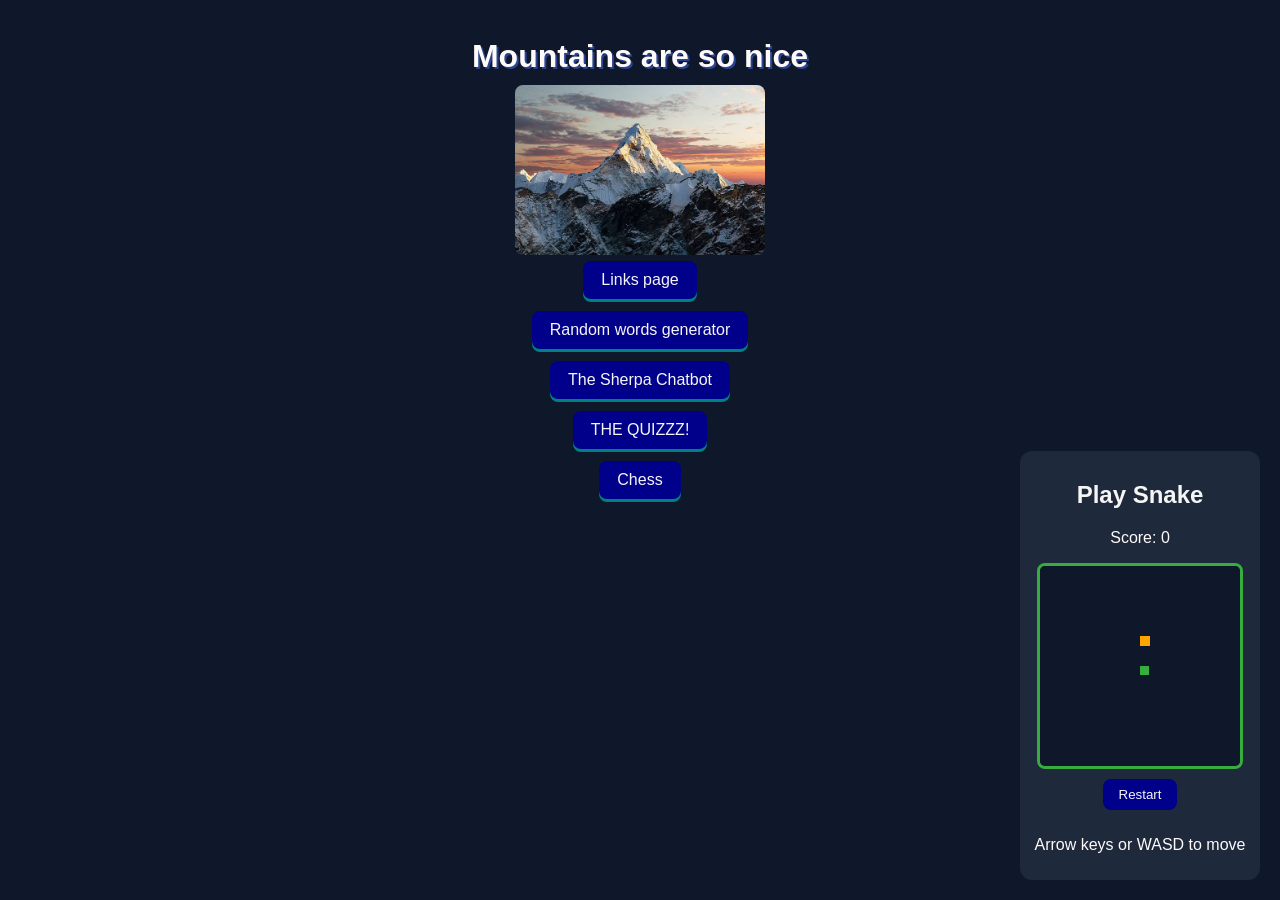
<file: index.html>
<html lang="en">
  <head>
    <meta name="viewport" content="width=device-width, initial-scale=1.0">
    <link rel="stylesheet" href="styles.css"> <!-- link to my shared stylesheet -->

    <style>
      body {
        padding: 20px;
      }

      h1 {
        margin: 10px 0;
      }

      img {
        width: 250px;
      }

      .snakebox {
        position: fixed;
        bottom: 20px;
        right: 20px;
        width: 220px;
        padding: 10px;
        background-color: #1E293B;
        border-radius: 12px;
        color: snow;
      }

      #snakeCanvas {
        border: 3px solid #37ad3f;
        border-radius: 8px;
      }

      .snakebox button {
        margin: 10px 0;
        padding: 8px 16px;
        border: none;
        border-radius: 8px;
        background: darkblue;
        color: whitesmoke;
        cursor: pointer;
      }

        @media (max-width: 700px) {
  .snakebox {
    display: none;
  }
}
    </style>
   
  </head>
 
    <body>
      <center>
        <div>

          <h1> Mountains are so nice  </h1>

        </div>

         <img src="Mountainpic.jpg" alt="beautiful Mountains"> <!-- title and mountain picture -->
      </center>
    <center>

    <a href="https://gus333-sch.github.io/Coding1/links.html">Links page</a> <br>
    <a href="https://gus333-sch.github.io/Coding1/randomwords.html">Random words generator</a> <br>
    <a href="https://gus333-sch.github.io/Coding1/chatbot.html">The Sherpa Chatbot</a> <br>
    <a href="https://gus333-sch.github.io/Coding1/quiz.html">THE QUIZZZ!</a> <br>
    <a href="https://gus333-sch.github.io/Coding1/Game.html">Chess</a> <br>
    </center>  <!-- links to all my other pages -->

    <center class="snakebox">
      <h2 style="color: whitesmoke;">Play Snake</h2>

      <p id="snakeScore">Score: 0</p>
      <canvas id="snakeCanvas" width="200" height="200"></canvas> <br>
      <button onclick="startGame()">Restart</button>
      <p>Arrow keys or WASD to move</p>
    </center>

    <script src="Snake.js"></script> <!-- load the snake game code -->

  </body>
</html>
</file>
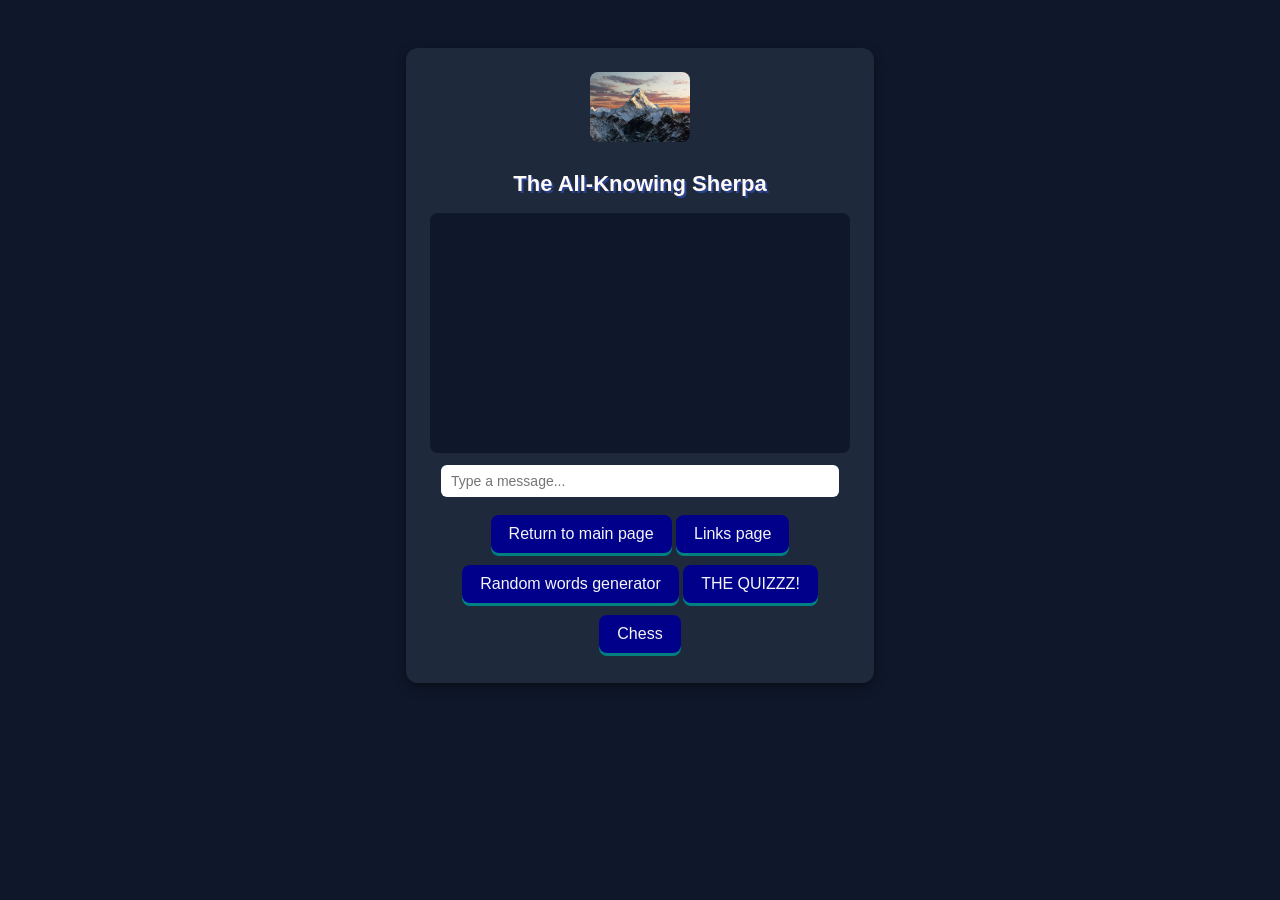
<file: chatbot.html>
<!DOCTYPE html>
<html lang="en">
<head>
  <meta charset="UTF-8">
  <meta name="viewport" content="width=device-width, initial-scale=1.0">
  <title>Sherpa Chatbot</title>
  <link rel="stylesheet" href="styles.css">
  <style>
    body {
      background-color: #0F172A;
      font-family: Arial, sans-serif;
      color: snow;
      text-align: center;
      padding: 40px 20px;
    }

    .card {
      max-width: 420px;
      margin: 0 auto;
      background-color: #1E293B;
      border-radius: 12px;
      padding: 24px;
      box-shadow: 0 4px 12px rgba(0, 0, 0, 0.4);
    }

    .avatar {
      width: 100px;
      height: 70px;
      object-fit: cover;
      border-radius: 8px;
      margin-bottom: 10px;
    }

    h1 {
      font-size: 22px;
      text-shadow: 2px 2px #2A4390;
      margin-bottom: 16px;
    }

    #chat {
      text-align: left;
      height: 220px;
      overflow-y: auto;
      background-color: #0F172A;
      border-radius: 8px;
      padding: 10px;
      margin-bottom: 12px;
    }

    #chat p {
      margin: 6px 0;
      padding: 8px 12px;
      border-radius: 8px;
      max-width: 80%;
      word-wrap: break-word;
    }

    .user-msg {
      background-color: darkblue;
      margin-left: auto;
      text-align: right;
    }

    .bot-msg {
      background-color: #37ad3f;
      color: #0F172A;
      margin-right: auto;
    }

    #userInput {
      width: 90%;
      padding: 8px 10px;
      border-radius: 6px;
      border: none;
      font-size: 14px;
      margin-bottom: 12px;
    }

    .back-link {
      display: inline-block;
      margin-top: 16px;
      color: whitesmoke;
      background: darkblue;
      text-decoration: none;
      padding: 6px 14px;
      border-radius: 8px;
      font-size: 13px;
    }

    .back-link:hover {
      color: darkgray;
    }
  </style>
</head>
<body>
  <div class="card">
    <img src="Mountainpic.jpg" alt="Mountain" class="avatar">
    <h1>The All-Knowing Sherpa</h1>
    <div id="chat"></div>
    <input type="text" id="userInput" placeholder="Type a message..." onkeypress="handleUserInput(event)">
    <a href="https://Gus333-sch.github.io/Coding1/" >Return to main page</a>
    <a href="https://gus333-sch.github.io/Coding1/links.html">Links page</a> 
    <a href="https://gus333-sch.github.io/Coding1/randomwords.html">Random words generator</a> 
    <a href="https://gus333-sch.github.io/Coding1/quiz.html">THE QUIZZZ!</a> 
    <a href="https://gus333-sch.github.io/Coding1/Game.html">Chess</a> 
  </div>
  <script src="chatz.js"></script>
</body>
</html>
</file>
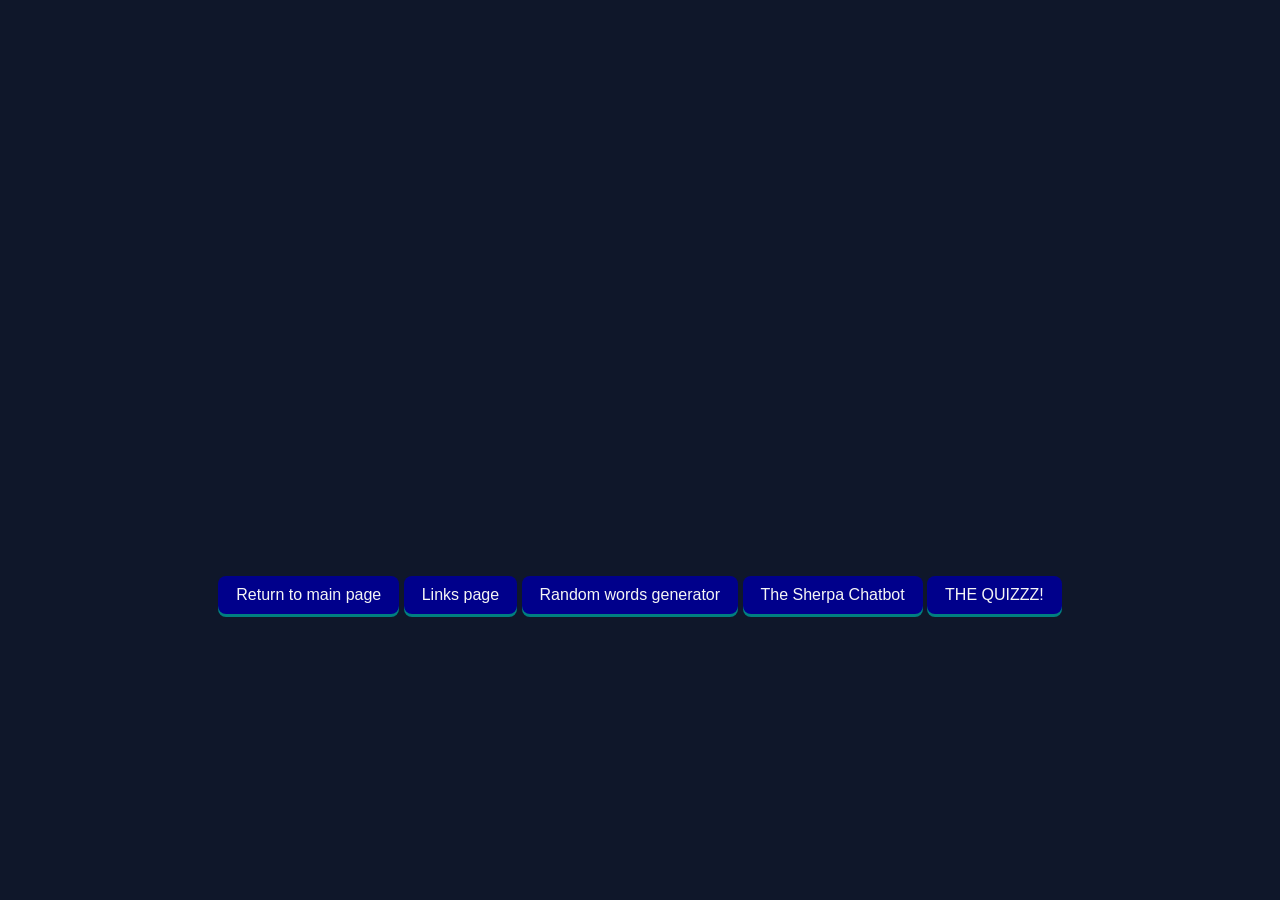
<file: Game.html>
<!DOCTYPE html>
<html lang="en">
<head>
  <meta charset="UTF-8">
  <title>Chess</title>
  <link rel="stylesheet" href="styles.css">
  <style>
    iframe {
      width: 90%;
      max-width: 640px;
      height: 480px;
      border: none;
      border-radius: 8px;
    }
  </style>
</head>
<body>
  <iframe src="https://zv1y2i8p.play.gamezop.com/g/rkAXTzkD5kX" allowfullscreen></iframe>
  <br><br>
  <a href="https://Gus333-sch.github.io/Coding1/">Return to main page</a>
  <a href="https://gus333-sch.github.io/Coding1/links.html">Links page</a> 
    <a href="https://gus333-sch.github.io/Coding1/randomwords.html">Random words generator</a> 
    <a href="https://gus333-sch.github.io/Coding1/chatbot.html">The Sherpa Chatbot</a> 
    <a href="https://gus333-sch.github.io/Coding1/quiz.html">THE QUIZZZ!</a> 
 
</body>
</html>
</file>
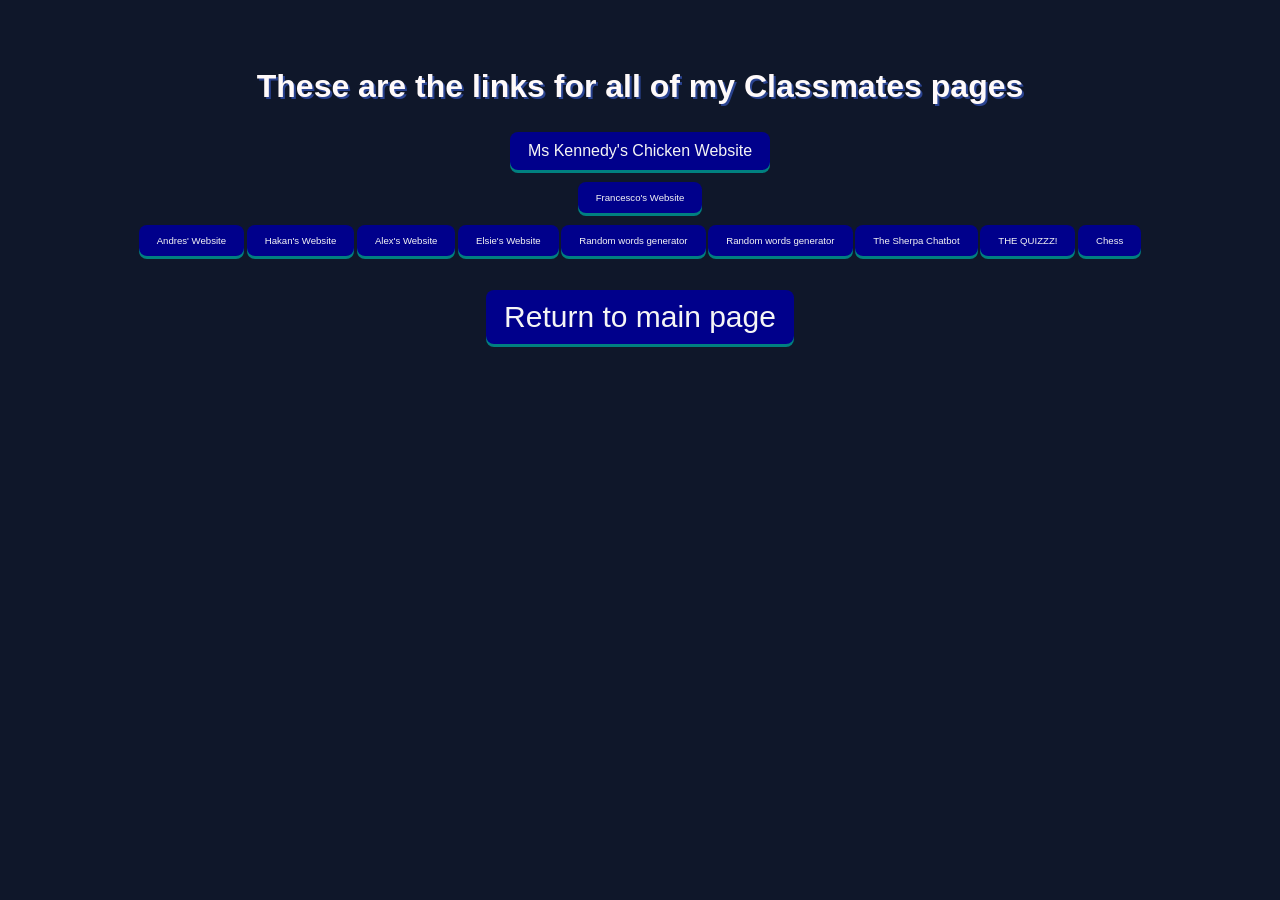
<file: links.html>
<html>
   <style>
p.normal {
  font-style: normal;
}

p.italic {
  font-style: italic;
}

p.oblique {
  font-style: oblique;
}
</style>
    <link rel="stylesheet" href="styles.css">
<h1>These are the links for all of my Classmates pages</h1>
    <body>
<div><a href="https://mskennedyj.github.io/coding1/">Ms Kennedy's Chicken Website</a></div>

      <div style="font-size: 60%;">
    
    <div><a href="https://PatrickJane100.github.io/Coding-1/">Francesco's Website</a></div>
    <a href="https://HarveySpecter16.github.io/coding1/">Andres' Website</a> 
    <a href="https://CoolHiglers.github.io/Coding-1/">Hakan's Website</a> 
    <a href="https://AlejandroVCwebsite.github.io/coding-1/">Alex's Website</a> 
    <a href="https://JiaLinElsieQu.github.io/Coding-1/">Elsie's Website</a> 
    <a href="https://gus333-sch.github.io/Coding1/randomwords.html">Random words generator</a> 
    <a href="https://gus333-sch.github.io/Coding1/randomwords.html">Random words generator</a> 
    <a href="https://gus333-sch.github.io/Coding1/chatbot.html">The Sherpa Chatbot</a> 
    <a href="https://gus333-sch.github.io/Coding1/quiz.html">THE QUIZZZ!</a> 
    <a href="https://gus333-sch.github.io/Coding1/Game.html">Chess</a> 
        <br>
        <br>
        <br>
    <a href="https://Gus333-sch.github.io/Coding1/" style="font-size:30px;"class="oblique" style="color:#540F13;" style="text-shadow:2px 2px #330405;" >Return to main page </a> <br> 
    </body>
 
</html>
</file>
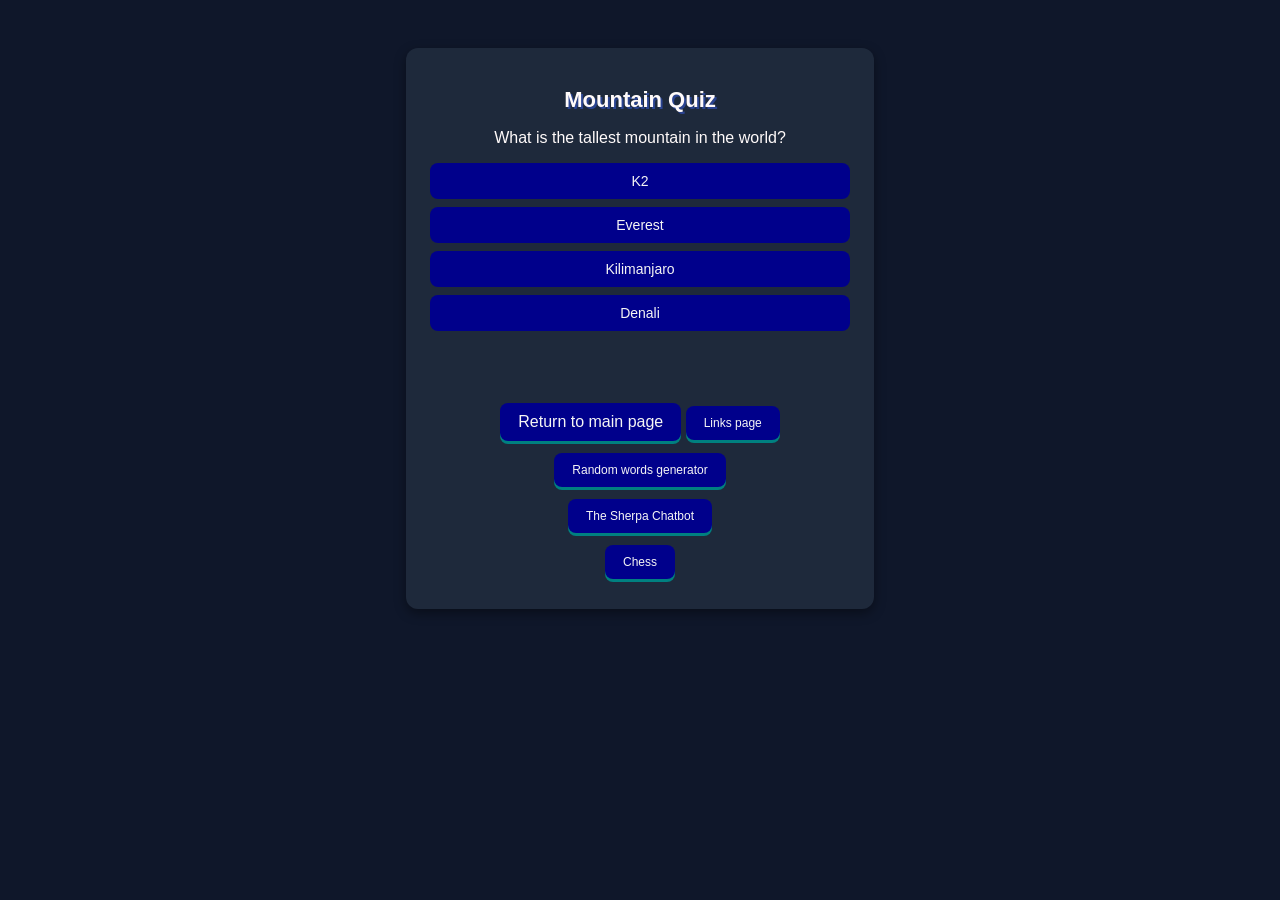
<file: quiz.html>
<!DOCTYPE html>
<html lang="en">
<head>
  <meta charset="UTF-8">
  <meta name="viewport" content="width=device-width, initial-scale=1.0">
  <title>Mountain Quiz</title>
  <link rel="stylesheet" href="styles.css">
  <style>
    body {
      background-color: #0F172A;
      font-family: Arial, sans-serif;
      color: snow;
      text-align: center;
      padding: 40px 20px;
    }

    .card {
      max-width: 420px;
      margin: 0 auto;
      background-color: #1E293B;
      border-radius: 12px;
      padding: 24px;
      box-shadow: 0 4px 12px rgba(0, 0, 0, 0.4);
    }

    h1 {
      font-size: 22px;
      text-shadow: 2px 2px #2A4390;
      margin-bottom: 16px;
    }

    #qtext {
      font-size: 16px;
      margin-bottom: 16px;
    }

    .choiceBtn {
      display: block;
      width: 100%;
      margin: 8px 0;
      padding: 10px;
      border-radius: 8px;
      border: none;
      background: darkblue;
      color: whitesmoke;
      font-size: 14px;
      cursor: pointer;
    }

    .choiceBtn:hover {
      background: #37ad3f;
      color: #0F172A;
    }

    #feedback {
      margin-top: 14px;
      font-size: 14px;
      min-height: 20px;
    }

    #nextBtn {
      margin-top: 10px;
      padding: 8px 16px;
      border: none;
      border-radius: 8px;
      background: darkblue;
      color: whitesmoke;
      cursor: pointer;
      display: none;
    }

    .back-link {
      display: inline-block;
      margin-top: 20px;
      color: whitesmoke;
      background: darkblue;
      text-decoration: none;
      padding: 6px 14px;
      border-radius: 8px;
      font-size: 13px;
    }

    .back-link:hover {
      color: darkgray;
    }
  </style>
</head>
<body>
  <div class="card">
    <h1>Mountain Quiz</h1>

    <p id="qtext"></p>

    <button class="choiceBtn" id="choice0" onclick="checkAnswer(0)"></button>
    <button class="choiceBtn" id="choice1" onclick="checkAnswer(1)"></button>
    <button class="choiceBtn" id="choice2" onclick="checkAnswer(2)"></button>
    <button class="choiceBtn" id="choice3" onclick="checkAnswer(3)"></button>

    <p id="feedback"></p>
    <button id="nextBtn" onclick="nextQuestion()">Next</button>

    <br>
    <a href="https://Gus333-sch.github.io/Coding1/" >Return to main page</a>
    <a href="https://gus333-sch.github.io/Coding1/links.html" style="font-size: 12px;">Links page</a> <br>
    <a href="https://gus333-sch.github.io/Coding1/randomwords.html" style="font-size: 12px;">Random words generator</a> <br>
    <a href="https://gus333-sch.github.io/Coding1/chatbot.html" style="font-size: 12px;">The Sherpa Chatbot</a> <br>
    <a href="https://gus333-sch.github.io/Coding1/Game.html" style="font-size: 12px;">Chess</a> <br>
  </div>

  <script src="quiz.js"></script>
</body>
</html>
</file>
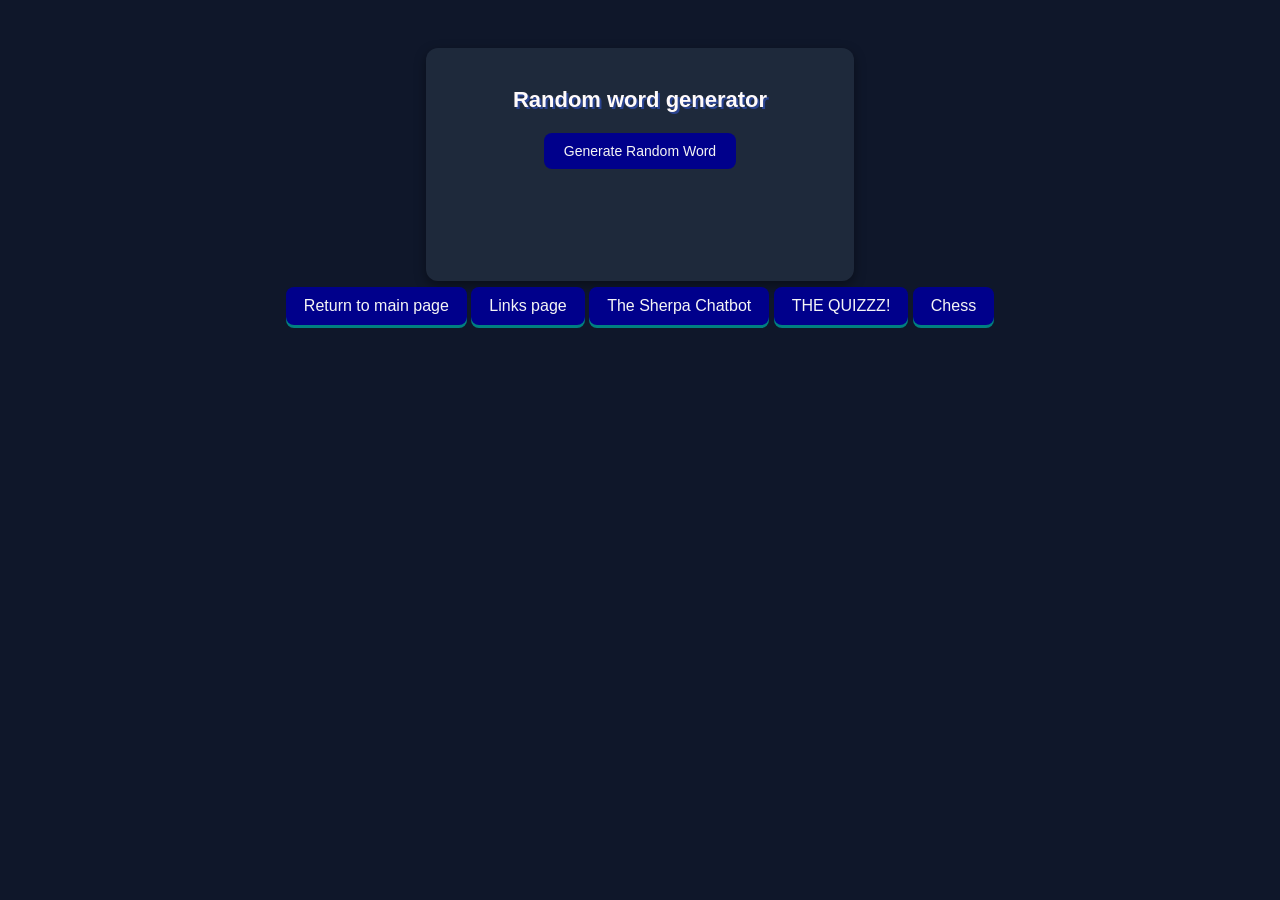
<file: randomwords.html>
<!DOCTYPE html>
<html lang="en">
<head>
  <meta charset="UTF-8">
  <meta name="viewport" content="width=device-width, initial-scale=1.0">
  <title>Random word Generator</title>
  <link rel="stylesheet" href="styles.css">
  <style>
    body {
      background-color: #0F172A;
      font-family: Arial, sans-serif;
      color: snow;
      text-align: center;
      padding: 40px 20px;
    }

    .card {
      max-width: 380px;
      margin: 0 auto;
      background-color: #1E293B;
      border-radius: 12px;
      padding: 24px;
      box-shadow: 0 4px 12px rgba(0, 0, 0, 0.4);
    }

    h1 {
      font-size: 22px;
      text-shadow: 2px 2px #2A4390;
      margin-bottom: 20px;
    }

    #genBtn {
      padding: 10px 20px;
      border: none;
      border-radius: 8px;
      background: darkblue;
      color: whitesmoke;
      font-size: 14px;
      cursor: pointer;
    }

    #genBtn:hover {
      background: #37ad3f;
      color: #0F172A;
    }

    #wordDisplay {
      margin-top: 20px;
      font-size: 28px;
      font-weight: bold;
      min-height: 40px;
      color: #37ad3f;
    }

    .back-link {
      display: inline-block;
      margin-top: 24px;
      color: whitesmoke;
      background: darkblue;
      text-decoration: none;
      padding: 6px 14px;
      border-radius: 8px;
      font-size: 13px;
    }

    .back-link:hover {
      color: darkgray;
    }
  </style>
</head>
<body>
  <div class="card">
    <h1>Random word generator</h1>
    <button id="genBtn" onclick="generateRandomWord()">Generate Random Word</button>
    <p id="wordDisplay"></p>
  </div>

  <a href="https://Gus333-sch.github.io/Coding1/" >Return to main page</a>
  <a href="https://gus333-sch.github.io/Coding1/links.html">Links page</a> 
    <a href="https://gus333-sch.github.io/Coding1/chatbot.html">The Sherpa Chatbot</a> 
    <a href="https://gus333-sch.github.io/Coding1/quiz.html">THE QUIZZZ!</a> 
    <a href="https://gus333-sch.github.io/Coding1/Game.html">Chess</a> 

  <script src="randomWords.js"></script>
</body>
</html>
</file>
<file: styles.css>
div {
  width: 320px #37ad3f;
  height: 50px #37ad3f;
  padding: 10px #37ad3f;
  border: 5px #37ad3f;
  margin: 0;                  
}

           h1 {
           "font-family:verdana";
           text-shadow: 2px 2px #2A4390;
           color:snow;
           } 


body {
     background-color: #0F172A;
     font-family: Arial, sans-serif;
     text-align: center;
     padding: 60px;        
}

img {
           border-radius: 8px;
           
}

a{
           color:whitesmoke;
           display:inline-block;
           background:darkblue;
           text-decoration:none;
           display:inline-block;
           padding:10px 18px;
           border-radius:8px;
           box-shadow: 0 3px 0 Teal;
           transition: all 0.1s ease;
           margin: 6px 0; /* style for all my link buttons */
}

a:hover{
           color:darkgray;
           text-decoration:none;
           transition-property: margin-right, blue;
           transition-delay: 1s;

           

           
}           
a:active{
           color:silver;
           text-decoration:none;
           transform: translateY(3px);
           box-shadow: 0 0 0 PowderBlue;

}
</file>
